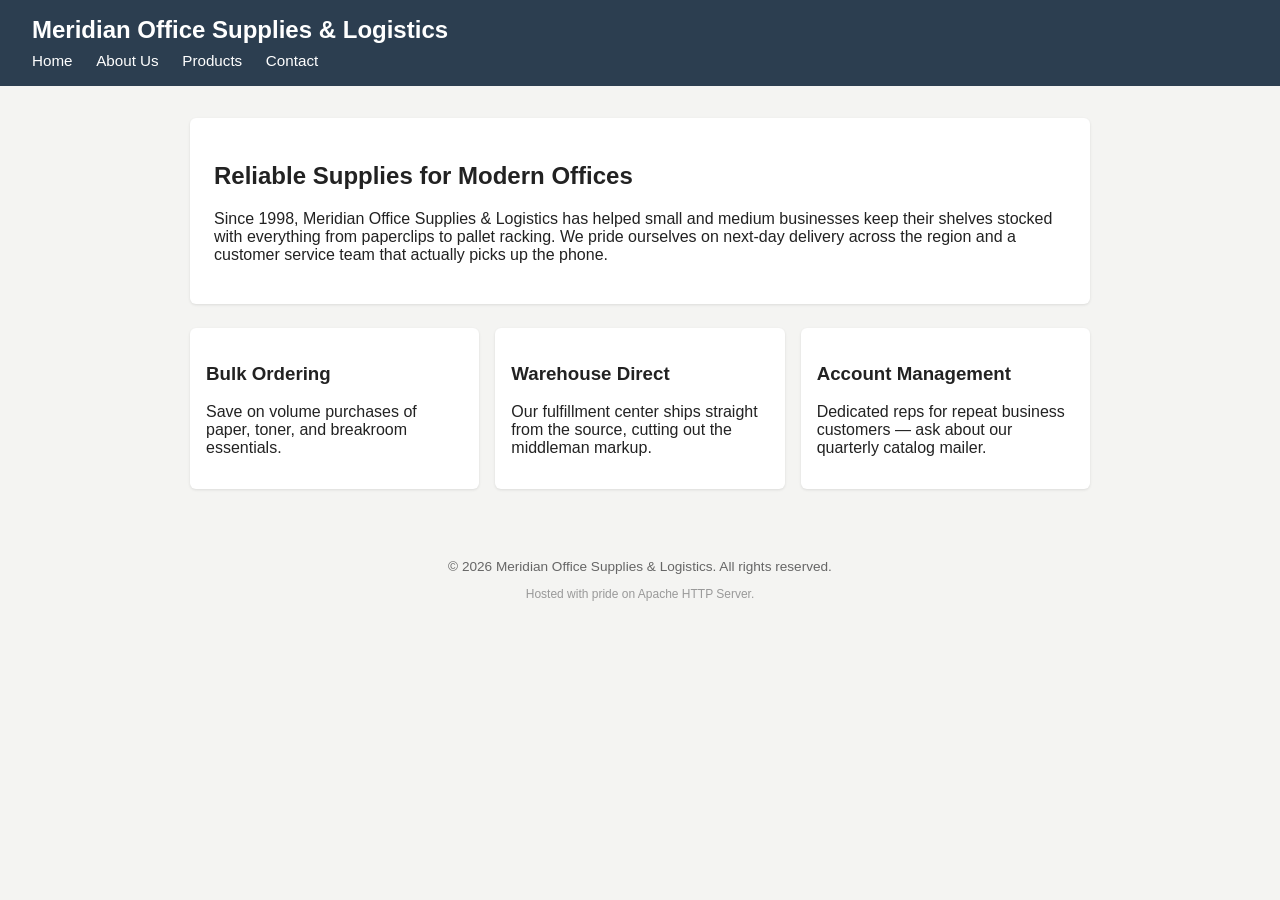
<file: web/nothing-to-see-here/site/index.html>
<!DOCTYPE html>
<html lang="en">
<head>
    <meta charset="UTF-8">
    <title>Meridian Office Supplies &amp; Logistics</title>
    <link rel="stylesheet" href="style.css">
</head>
<body>
    <header>
        <h1>Meridian Office Supplies &amp; Logistics</h1>
        <nav>
            <a href="index.html">Home</a>
            <a href="about.html">About Us</a>
            <a href="products.html">Products</a>
            <a href="contact.html">Contact</a>
        </nav>
    </header>

    <main>
        <section class="hero">
            <h2>Reliable Supplies for Modern Offices</h2>
            <p>Since 1998, Meridian Office Supplies &amp; Logistics has helped small and
               medium businesses keep their shelves stocked with everything from paperclips
               to pallet racking. We pride ourselves on next-day delivery across the region
               and a customer service team that actually picks up the phone.</p>
        </section>

        <section class="features">
            <div class="card">
                <h3>Bulk Ordering</h3>
                <p>Save on volume purchases of paper, toner, and breakroom essentials.</p>
            </div>
            <div class="card">
                <h3>Warehouse Direct</h3>
                <p>Our fulfillment center ships straight from the source, cutting out the
                   middleman markup.</p>
            </div>
            <div class="card">
                <h3>Account Management</h3>
                <p>Dedicated reps for repeat business customers &mdash; ask about our
                   quarterly catalog mailer.</p>
            </div>
        </section>
    </main>

    <footer>
        <p>&copy; 2026 Meridian Office Supplies &amp; Logistics. All rights reserved.</p>
        <p class="fine-print">Hosted with pride on Apache HTTP Server.</p>
    </footer>
</body>
</html>
</file>
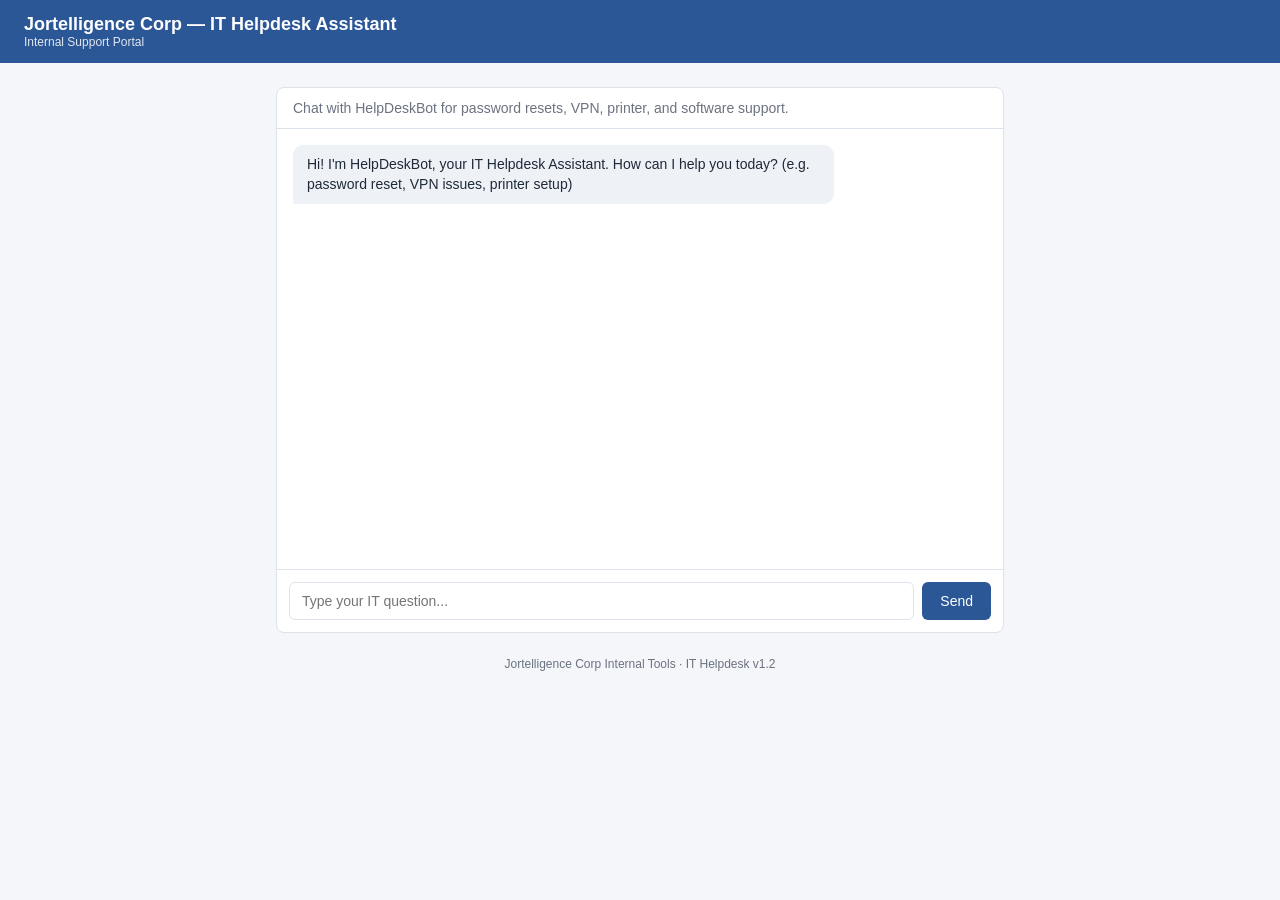
<file: ai/help-desk/web/templates/index.html>
<!DOCTYPE html>
<html lang="en">
<head>
<meta charset="UTF-8">
<meta name="viewport" content="width=device-width, initial-scale=1.0">
<title>Jortelligence Corp | IT Helpdesk Assistant</title>
<style>
  :root {
    --brand: #2b5797;
    --bg: #f4f6f9;
    --panel: #ffffff;
    --border: #dde3ea;
    --text: #1f2937;
    --muted: #6b7280;
  }
  * { box-sizing: border-box; }
  body {
    margin: 0;
    font-family: "Segoe UI", Arial, Helvetica, sans-serif;
    background: var(--bg);
    color: var(--text);
  }
  header {
    background: var(--brand);
    color: white;
    padding: 14px 24px;
    display: flex;
    align-items: center;
    gap: 12px;
  }
  header h1 {
    font-size: 18px;
    margin: 0;
    font-weight: 600;
  }
  header .sub {
    font-size: 12px;
    opacity: 0.85;
  }
  .container {
    max-width: 760px;
    margin: 24px auto;
    padding: 0 16px;
  }
  .panel {
    background: var(--panel);
    border: 1px solid var(--border);
    border-radius: 8px;
    overflow: hidden;
  }
  .panel-header {
    padding: 12px 16px;
    border-bottom: 1px solid var(--border);
    font-size: 14px;
    color: var(--muted);
  }
  #chat {
    height: 440px;
    overflow-y: auto;
    padding: 16px;
    display: flex;
    flex-direction: column;
    gap: 10px;
  }
  .msg {
    max-width: 78%;
    padding: 10px 14px;
    border-radius: 10px;
    line-height: 1.4;
    font-size: 14px;
    white-space: pre-wrap;
    word-wrap: break-word;
  }
  .msg.bot {
    background: #eef2f7;
    align-self: flex-start;
    border-bottom-left-radius: 2px;
  }
  .msg.user {
    background: var(--brand);
    color: white;
    align-self: flex-end;
    border-bottom-right-radius: 2px;
  }
  .msg.system {
    align-self: center;
    color: var(--muted);
    font-size: 12px;
    font-style: italic;
  }
  form#chat-form {
    display: flex;
    border-top: 1px solid var(--border);
    padding: 12px;
    gap: 8px;
  }
  #message {
    flex: 1;
    padding: 10px 12px;
    border: 1px solid var(--border);
    border-radius: 6px;
    font-size: 14px;
  }
  button {
    background: var(--brand);
    color: white;
    border: none;
    border-radius: 6px;
    padding: 10px 18px;
    font-size: 14px;
    cursor: pointer;
  }
  button:disabled {
    opacity: 0.6;
    cursor: default;
  }
  footer {
    text-align: center;
    color: var(--muted);
    font-size: 12px;
    padding: 24px;
  }
</style>
</head>
<body>

<header>
  <div>
    <h1>Jortelligence Corp &mdash; IT Helpdesk Assistant</h1>
    <div class="sub">Internal Support Portal</div>
  </div>
</header>

<div class="container">
  <div class="panel">
    <div class="panel-header">Chat with HelpDeskBot for password resets, VPN, printer, and software support.</div>
    <div id="chat">
      <div class="msg bot">Hi! I'm HelpDeskBot, your IT Helpdesk Assistant. How can I help you today? (e.g. password reset, VPN issues, printer setup)</div>
    </div>
    <form id="chat-form">
      <input type="text" id="message" autocomplete="off" placeholder="Type your IT question..." required>
      <button type="submit" id="send-btn">Send</button>
    </form>
  </div>
  <footer>Jortelligence Corp Internal Tools &middot; IT Helpdesk v1.2</footer>
</div>

<script>
const chat = document.getElementById('chat');
const form = document.getElementById('chat-form');
const input = document.getElementById('message');
const sendBtn = document.getElementById('send-btn');

function addMessage(text, cls) {
  const div = document.createElement('div');
  div.className = 'msg ' + cls;
  div.textContent = text;
  chat.appendChild(div);
  chat.scrollTop = chat.scrollHeight;
  return div;
}

form.addEventListener('submit', async (e) => {
  e.preventDefault();
  const message = input.value.trim();
  if (!message) return;
  addMessage(message, 'user');
  input.value = '';
  sendBtn.disabled = true;
  const thinking = addMessage('HelpDeskBot is typing...', 'system');

  try {
    const res = await fetch('/api/chat', {
      method: 'POST',
      headers: { 'Content-Type': 'application/json' },
      body: JSON.stringify({ message })
    });
    const data = await res.json();
    thinking.remove();
    if (data.error) {
      addMessage('Error: ' + data.error, 'system');
    } else {
      addMessage(data.reply, 'bot');
    }
  } catch (err) {
    thinking.remove();
    addMessage('Network error, please try again.', 'system');
  } finally {
    sendBtn.disabled = false;
    input.focus();
  }
});
</script>

</body>
</html>
</file>
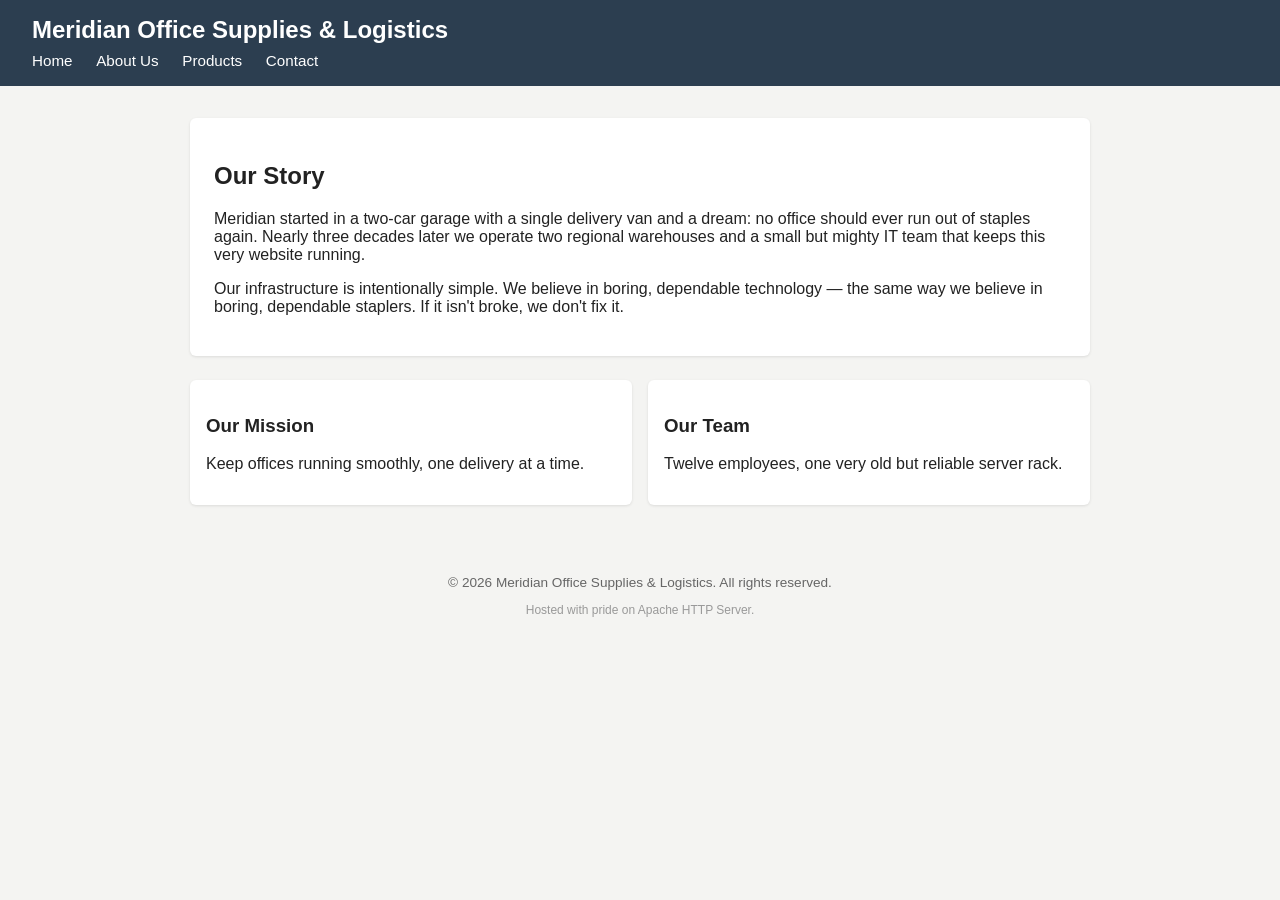
<file: web/nothing-to-see-here/site/about.html>
<!DOCTYPE html>
<html lang="en">
<head>
    <meta charset="UTF-8">
    <title>About Us - Meridian Office Supplies &amp; Logistics</title>
    <link rel="stylesheet" href="style.css">
</head>
<body>
    <header>
        <h1>Meridian Office Supplies &amp; Logistics</h1>
        <nav>
            <a href="index.html">Home</a>
            <a href="about.html">About Us</a>
            <a href="products.html">Products</a>
            <a href="contact.html">Contact</a>
        </nav>
    </header>

    <main>
        <section class="hero">
            <h2>Our Story</h2>
            <p>Meridian started in a two-car garage with a single delivery van and a
               dream: no office should ever run out of staples again. Nearly three decades
               later we operate two regional warehouses and a small but mighty IT team that
               keeps this very website running.</p>
            <p>Our infrastructure is intentionally simple. We believe in boring,
               dependable technology &mdash; the same way we believe in boring, dependable
               staplers. If it isn't broke, we don't fix it.</p>
        </section>

        <section class="features">
            <div class="card">
                <h3>Our Mission</h3>
                <p>Keep offices running smoothly, one delivery at a time.</p>
            </div>
            <div class="card">
                <h3>Our Team</h3>
                <p>Twelve employees, one very old but reliable server rack.</p>
            </div>
        </section>
    </main>

    <footer>
        <p>&copy; 2026 Meridian Office Supplies &amp; Logistics. All rights reserved.</p>
        <p class="fine-print">Hosted with pride on Apache HTTP Server.</p>
    </footer>
</body>
</html>
</file>
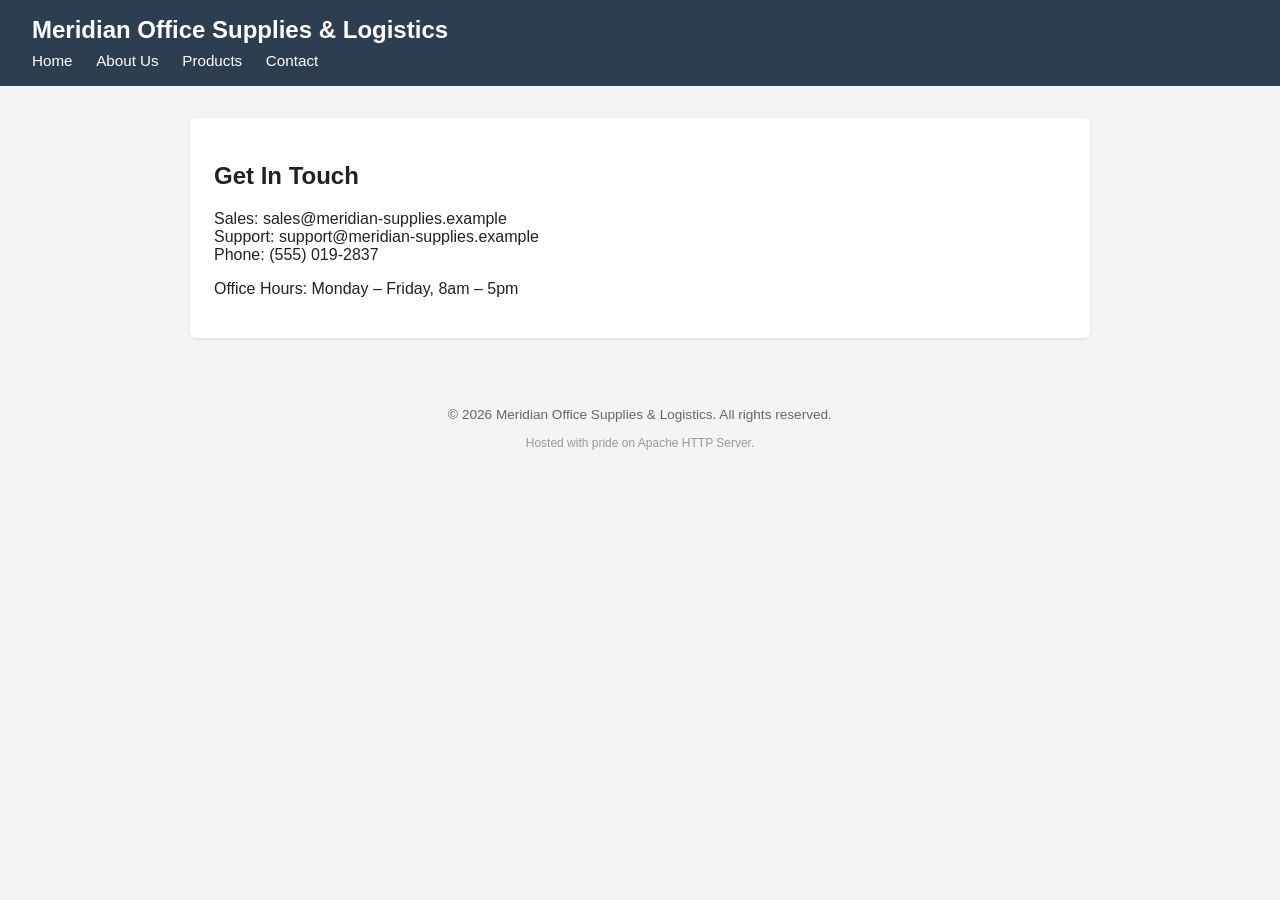
<file: web/nothing-to-see-here/site/contact.html>
<!DOCTYPE html>
<html lang="en">
<head>
    <meta charset="UTF-8">
    <title>Contact - Meridian Office Supplies &amp; Logistics</title>
    <link rel="stylesheet" href="style.css">
</head>
<body>
    <header>
        <h1>Meridian Office Supplies &amp; Logistics</h1>
        <nav>
            <a href="index.html">Home</a>
            <a href="about.html">About Us</a>
            <a href="products.html">Products</a>
            <a href="contact.html">Contact</a>
        </nav>
    </header>

    <main>
        <section class="hero">
            <h2>Get In Touch</h2>
            <p>Sales: sales@meridian-supplies.example<br>
               Support: support@meridian-supplies.example<br>
               Phone: (555) 019-2837</p>
            <p>Office Hours: Monday &ndash; Friday, 8am &ndash; 5pm</p>
        </section>
    </main>

    <footer>
        <p>&copy; 2026 Meridian Office Supplies &amp; Logistics. All rights reserved.</p>
        <p class="fine-print">Hosted with pride on Apache HTTP Server.</p>
    </footer>
</body>
</html>
</file>
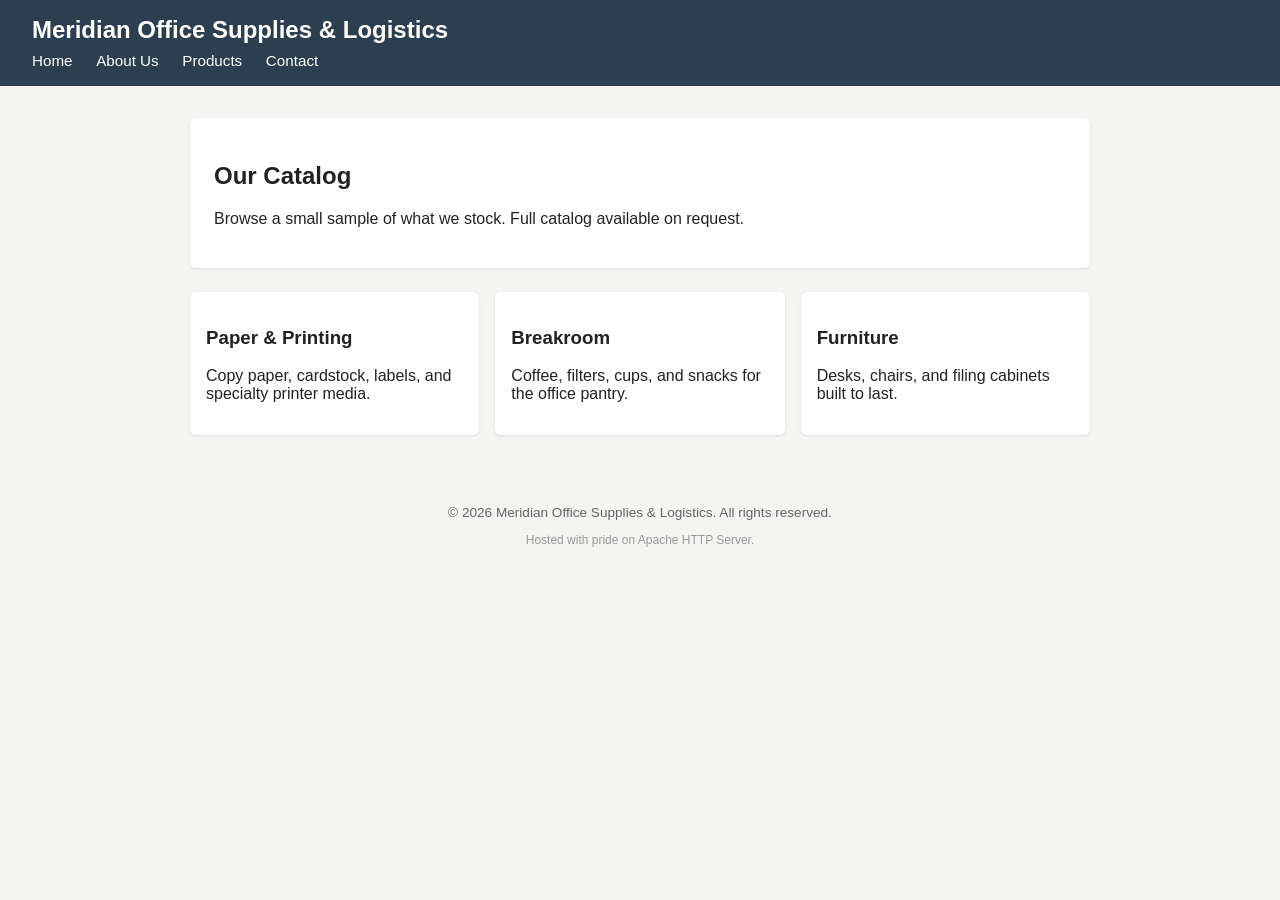
<file: web/nothing-to-see-here/site/products.html>
<!DOCTYPE html>
<html lang="en">
<head>
    <meta charset="UTF-8">
    <title>Products - Meridian Office Supplies &amp; Logistics</title>
    <link rel="stylesheet" href="style.css">
</head>
<body>
    <header>
        <h1>Meridian Office Supplies &amp; Logistics</h1>
        <nav>
            <a href="index.html">Home</a>
            <a href="about.html">About Us</a>
            <a href="products.html">Products</a>
            <a href="contact.html">Contact</a>
        </nav>
    </header>

    <main>
        <section class="hero">
            <h2>Our Catalog</h2>
            <p>Browse a small sample of what we stock. Full catalog available on request.</p>
        </section>

        <section class="features">
            <div class="card">
                <h3>Paper &amp; Printing</h3>
                <p>Copy paper, cardstock, labels, and specialty printer media.</p>
            </div>
            <div class="card">
                <h3>Breakroom</h3>
                <p>Coffee, filters, cups, and snacks for the office pantry.</p>
            </div>
            <div class="card">
                <h3>Furniture</h3>
                <p>Desks, chairs, and filing cabinets built to last.</p>
            </div>
        </section>
    </main>

    <footer>
        <p>&copy; 2026 Meridian Office Supplies &amp; Logistics. All rights reserved.</p>
        <p class="fine-print">Hosted with pride on Apache HTTP Server.</p>
    </footer>
</body>
</html>
</file>
<file: web/nothing-to-see-here/site/style.css>
body {
    font-family: Arial, Helvetica, sans-serif;
    margin: 0;
    padding: 0;
    background: #f4f4f2;
    color: #222;
}

header {
    background: #2c3e50;
    color: #fff;
    padding: 1rem 2rem;
}

header h1 {
    margin: 0 0 0.5rem 0;
    font-size: 1.5rem;
}

nav a {
    color: #fff;
    margin-right: 1.2rem;
    text-decoration: none;
    font-size: 0.95rem;
}

nav a:hover {
    text-decoration: underline;
}

main {
    max-width: 900px;
    margin: 2rem auto;
    padding: 0 1.5rem;
}

.hero {
    background: #fff;
    padding: 1.5rem;
    border-radius: 6px;
    box-shadow: 0 1px 3px rgba(0,0,0,0.1);
    margin-bottom: 1.5rem;
}

.features {
    display: flex;
    gap: 1rem;
    flex-wrap: wrap;
}

.card {
    background: #fff;
    padding: 1rem;
    border-radius: 6px;
    box-shadow: 0 1px 3px rgba(0,0,0,0.1);
    flex: 1 1 200px;
}

footer {
    text-align: center;
    padding: 1.5rem;
    color: #666;
    font-size: 0.85rem;
}

.fine-print {
    color: #999;
    font-size: 0.75rem;
}
</file>
